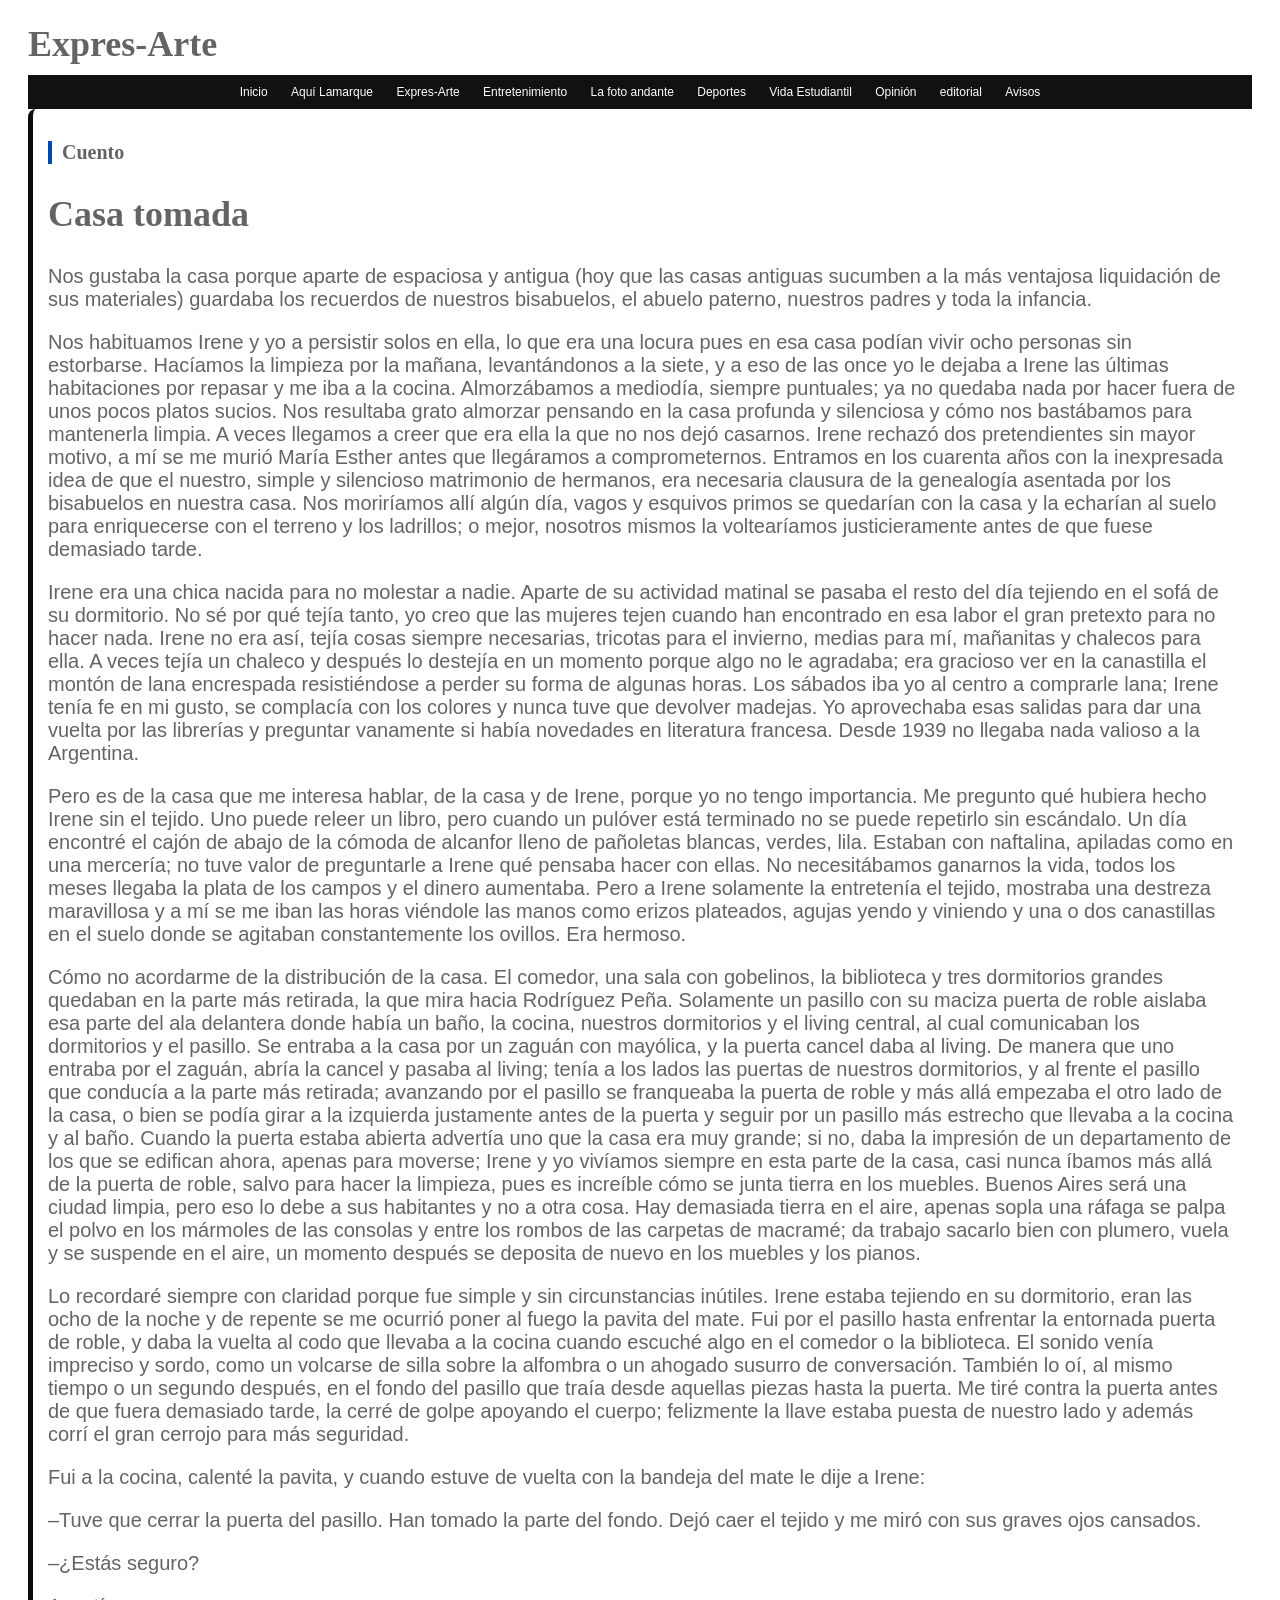
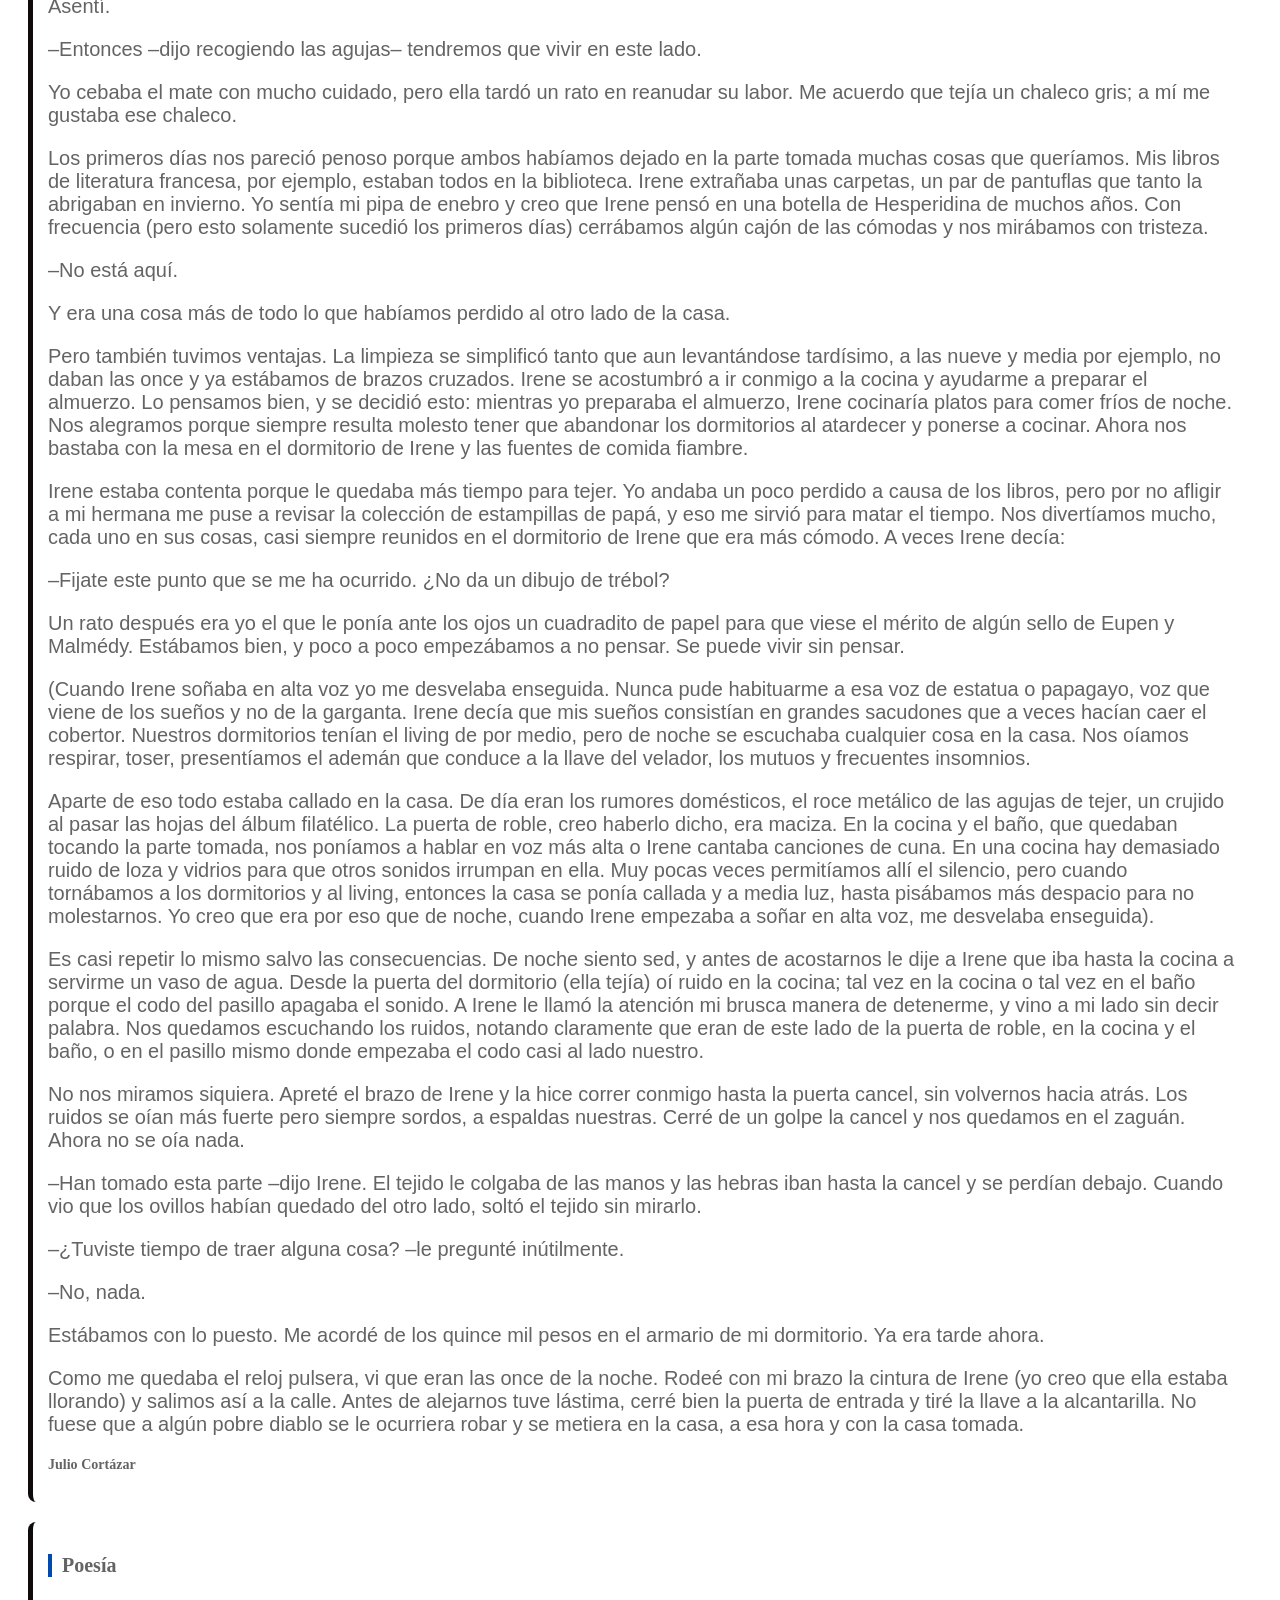
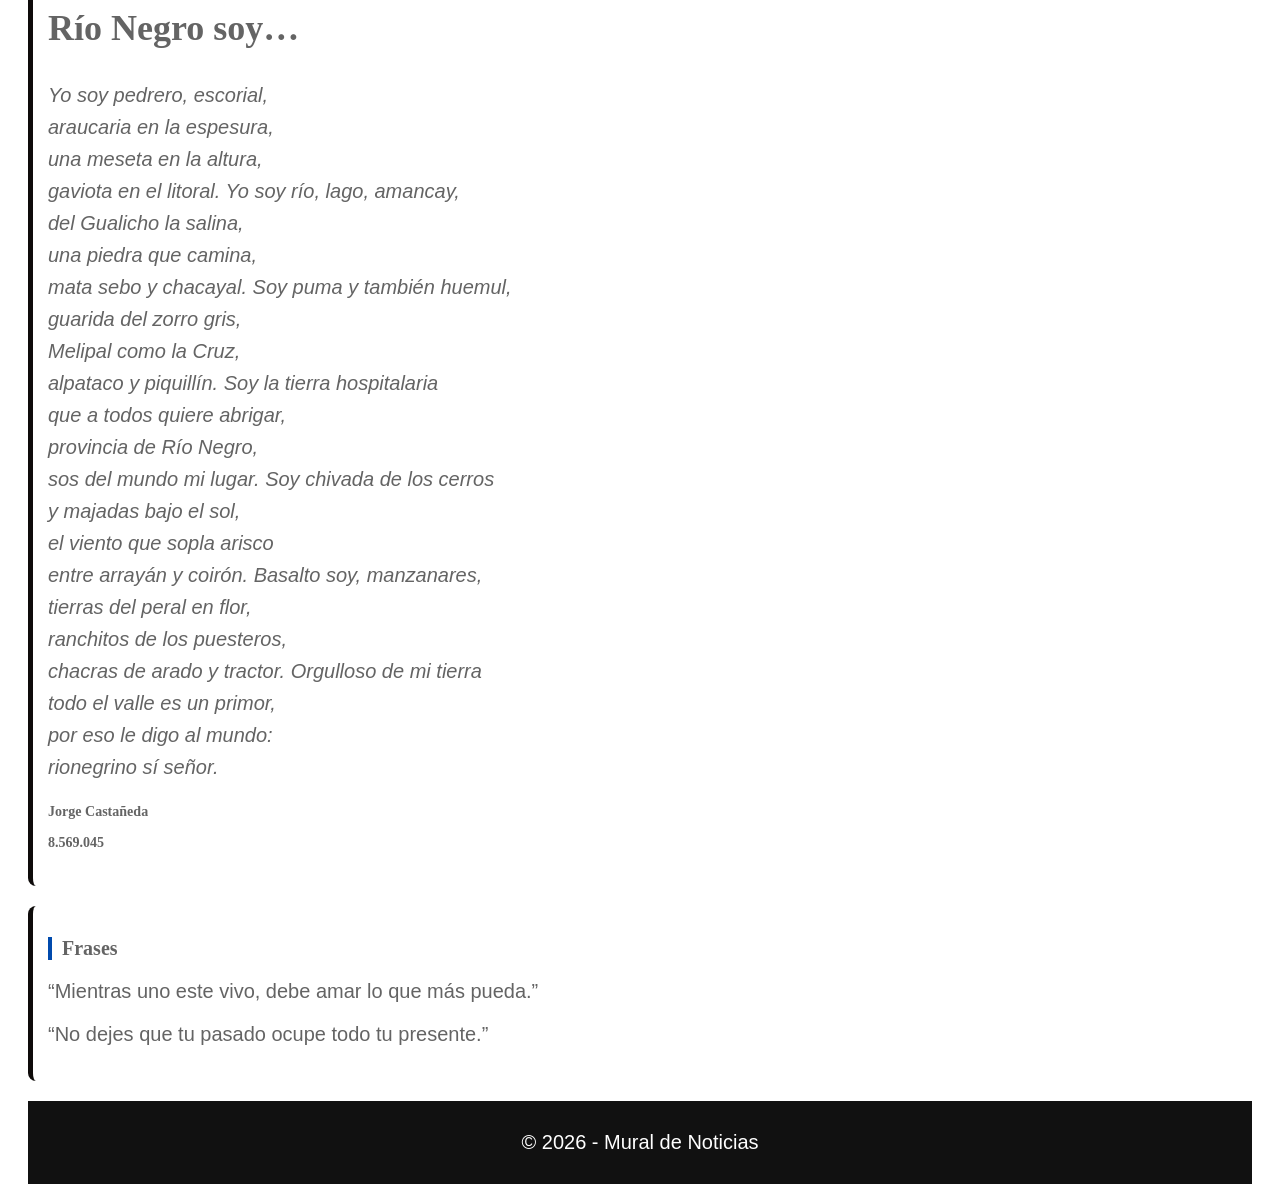
<file: arte.html>
<!DOCTYPE html>
<html lang="es">
<head>
  <meta charset="UTF-8">
  <title>Expres-Arte</title>
  <link rel="stylesheet" href="styles.css">
</head>
<body>

<header class="header">
  <h1>Expres-Arte</h1>
</header>

<nav class="nav">
 <a href="index.html">Inicio</a>
   <a href="lamarque.html">Aquí Lamarque</a>
  <a href="arte.html">Expres-Arte</a>
  <a href="entretenimiento.html">Entretenimiento</a>
   <a href="fotoandante.html">La foto andante</a>
  <a href="deportes.html">Deportes</a>
   <a href="estudiatil.html">Vida Estudiantil</a>
  <a href="opinion.html">Opinión</a>
  <a href="editorial.html">editorial</a>
  <a href="avisos.html">Avisos</a>
</nav>

<main class="container">


  <section class="bloque">
    <h2>Cuento</h2>
    <h1> Casa tomada</h1>
   
    <p>
Nos gustaba la casa porque aparte de espaciosa y antigua (hoy que las casas antiguas sucumben a la más
ventajosa liquidación de sus materiales) guardaba
los recuerdos de nuestros bisabuelos, el abuelo paterno,
nuestros padres y toda la infancia.</p>

<p>Nos habituamos Irene y yo a persistir solos en ella, lo
que era una locura pues en esa casa podían vivir ocho
personas sin estorbarse. Hacíamos la limpieza por la mañana, levantándonos a la siete, y a eso de las once yo le
dejaba a Irene las últimas habitaciones por repasar y me
iba a la cocina. Almorzábamos a mediodía, siempre puntuales; ya no quedaba nada por hacer fuera de unos pocos
platos sucios. Nos resultaba grato almorzar pensando en
la casa profunda y silenciosa y cómo nos bastábamos para
mantenerla limpia. A veces llegamos a creer que era ella la
que no nos dejó casarnos. Irene rechazó dos pretendientes
sin mayor motivo, a mí se me murió María Esther antes que llegáramos a comprometernos. Entramos en los
cuarenta años con la inexpresada idea de que el nuestro,
simple y silencioso matrimonio de hermanos, era necesaria clausura de la genealogía asentada por los bisabuelos
en nuestra casa. Nos moriríamos allí algún día, vagos y
esquivos primos se quedarían con la casa y la echarían
al suelo para enriquecerse con el terreno y los ladrillos;
o mejor, nosotros mismos la voltearíamos justicieramente
antes de que fuese demasiado tarde.</p>
<p>Irene era una chica nacida para no molestar a nadie.
Aparte de su actividad matinal se pasaba el resto del día
tejiendo en el sofá de su dormitorio. No sé por qué tejía tanto, yo creo que las mujeres tejen cuando han encontrado en
esa labor el gran pretexto para no hacer nada. Irene no era
así, tejía cosas siempre necesarias, tricotas para el invierno,
medias para mí, mañanitas y chalecos para ella. A veces
tejía un chaleco y después lo destejía en un momento porque algo no le agradaba; era gracioso ver en la canastilla el
montón de lana encrespada resistiéndose a perder su forma
de algunas horas. Los sábados iba yo al centro a comprarle
lana; Irene tenía fe en mi gusto, se complacía con los colores
y nunca tuve que devolver madejas. Yo aprovechaba esas
salidas para dar una vuelta por las librerías y preguntar vanamente si había novedades en literatura francesa. Desde
1939 no llegaba nada valioso a la Argentina.</p>

<p>Pero es de la casa que me interesa hablar, de la casa y
de Irene, porque yo no tengo importancia. Me pregunto
qué hubiera hecho Irene sin el tejido. Uno puede releer un libro, pero cuando un pulóver está terminado no se
puede repetirlo sin escándalo. Un día encontré el cajón de
abajo de la cómoda de alcanfor lleno de pañoletas blancas,
verdes, lila. Estaban con naftalina, apiladas como en una
mercería; no tuve valor de preguntarle a Irene qué pensaba hacer con ellas. No necesitábamos ganarnos la vida,
todos los meses llegaba la plata de los campos y el dinero
aumentaba. Pero a Irene solamente la entretenía el tejido,
mostraba una destreza maravillosa y a mí se me iban las
horas viéndole las manos como erizos plateados, agujas
yendo y viniendo y una o dos canastillas en el suelo donde
se agitaban constantemente los ovillos. Era hermoso.</p>

<p>Cómo no acordarme de la distribución de la casa.
El comedor, una sala con gobelinos, la biblioteca y tres
dormitorios grandes quedaban en la parte más retirada,
la que mira hacia Rodríguez Peña. Solamente un pasillo con su maciza puerta de roble aislaba esa parte del
ala delantera donde había un baño, la cocina, nuestros
dormitorios y el living central, al cual comunicaban los
dormitorios y el pasillo. Se entraba a la casa por un zaguán con mayólica, y la puerta cancel daba al living. De
manera que uno entraba por el zaguán, abría la cancel y
pasaba al living; tenía a los lados las puertas de nuestros
dormitorios, y al frente el pasillo que conducía a la parte
más retirada; avanzando por el pasillo se franqueaba la
puerta de roble y más allá empezaba el otro lado de la casa,
o bien se podía girar a la izquierda justamente antes de la
puerta y seguir por un pasillo más estrecho que llevaba a la
cocina y al baño. Cuando la puerta estaba abierta advertía
uno que la casa era muy grande; si no, daba la impresión
de un departamento de los que se edifican ahora, apenas
para moverse; Irene y yo vivíamos siempre en esta parte de
la casa, casi nunca íbamos más allá de la puerta de roble,
salvo para hacer la limpieza, pues es increíble cómo se
junta tierra en los muebles. Buenos Aires será una ciudad limpia, pero eso lo debe a sus habitantes y no a otra
cosa. Hay demasiada tierra en el aire, apenas sopla una
ráfaga se palpa el polvo en los mármoles de las consolas y
entre los rombos de las carpetas de macramé; da trabajo
sacarlo bien con plumero, vuela y se suspende en el aire,
un momento después se deposita de nuevo en los muebles
y los pianos.</p>
<p>
Lo recordaré siempre con claridad porque fue simple
y sin circunstancias inútiles. Irene estaba tejiendo en su
dormitorio, eran las ocho de la noche y de repente se me
ocurrió poner al fuego la pavita del mate. Fui por el pasillo
hasta enfrentar la entornada puerta de roble, y daba la vuelta al codo que llevaba a la cocina cuando escuché algo en el
comedor o la biblioteca. El sonido venía impreciso y sordo,
como un volcarse de silla sobre la alfombra o un ahogado
susurro de conversación. También lo oí, al mismo tiempo
o un segundo después, en el fondo del pasillo que traía desde aquellas piezas hasta la puerta. Me tiré contra la puerta
antes de que fuera demasiado tarde, la cerré de golpe apoyando el cuerpo; felizmente la llave estaba puesta de nuestro
lado y además corrí el gran cerrojo para más seguridad.</p>
<p>
Fui a la cocina, calenté la pavita, y cuando estuve de
vuelta con la bandeja del mate le dije a Irene:</p>
<p>
–Tuve que cerrar la puerta del pasillo. Han tomado
la parte del fondo.
Dejó caer el tejido y me miró con sus graves ojos
cansados.</p>
<p>
–¿Estás seguro?</p>
<p>
Asentí.</p>
<p>
–Entonces –dijo recogiendo las agujas– tendremos
que vivir en este lado.</p>
<p>
Yo cebaba el mate con mucho cuidado, pero ella tardó un rato en reanudar su labor. Me acuerdo que tejía un
chaleco gris; a mí me gustaba ese chaleco.</p>
<p>
Los primeros días nos pareció penoso porque ambos habíamos dejado en la parte tomada muchas cosas que queríamos. Mis libros de literatura francesa, por ejemplo, estaban todos en la biblioteca. Irene extrañaba unas carpetas,
un par de pantuflas que tanto la abrigaban en invierno. Yo
sentía mi pipa de enebro y creo que Irene pensó en una botella de Hesperidina de muchos años. Con frecuencia (pero
esto solamente sucedió los primeros días) cerrábamos algún
cajón de las cómodas y nos mirábamos con tristeza.</p>
<p>
–No está aquí.</p>
<p>
Y era una cosa más de todo lo que habíamos perdido
al otro lado de la casa.</p>
<p>
Pero también tuvimos ventajas. La limpieza se simplificó tanto que aun levantándose tardísimo, a las nueve
y media por ejemplo, no daban las once y ya estábamos
de brazos cruzados. Irene se acostumbró a ir conmigo a
la cocina y ayudarme a preparar el almuerzo. Lo pensamos bien, y se decidió esto: mientras yo preparaba el
almuerzo, Irene cocinaría platos para comer fríos de noche. Nos alegramos porque siempre resulta molesto tener
que abandonar los dormitorios al atardecer y ponerse a
cocinar. Ahora nos bastaba con la mesa en el dormitorio
de Irene y las fuentes de comida fiambre.</p>
<p>
Irene estaba contenta porque le quedaba más tiempo
para tejer. Yo andaba un poco perdido a causa de los libros, pero por no afligir a mi hermana me puse a revisar
la colección de estampillas de papá, y eso me sirvió para
matar el tiempo. Nos divertíamos mucho, cada uno en
sus cosas, casi siempre reunidos en el dormitorio de Irene
que era más cómodo. A veces Irene decía:</p>
<p>
–Fijate este punto que se me ha ocurrido. ¿No da un
dibujo de trébol?</p>
<p>
Un rato después era yo el que le ponía ante los ojos un
cuadradito de papel para que viese el mérito de algún sello de Eupen y Malmédy. Estábamos bien, y poco a poco
empezábamos a no pensar. Se puede vivir sin pensar.</p>
<p>
(Cuando Irene soñaba en alta voz yo me desvelaba
enseguida. Nunca pude habituarme a esa voz de estatua
o papagayo, voz que viene de los sueños y no de la garganta. Irene decía que mis sueños consistían en grandes
sacudones que a veces hacían caer el cobertor. Nuestros
dormitorios tenían el living de por medio, pero de noche
se escuchaba cualquier cosa en la casa. Nos oíamos respirar, toser, presentíamos el ademán que conduce a la llave
del velador, los mutuos y frecuentes insomnios.</p>
<p>
Aparte de eso todo estaba callado en la casa. De día
eran los rumores domésticos, el roce metálico de las agujas de tejer, un crujido al pasar las hojas del álbum filatélico. La puerta de roble, creo haberlo dicho, era maciza.
En la cocina y el baño, que quedaban tocando la parte
tomada, nos poníamos a hablar en voz más alta o Irene
cantaba canciones de cuna. En una cocina hay demasiado ruido de loza y vidrios para que otros sonidos irrumpan en ella. Muy pocas veces permitíamos allí el silencio,
pero cuando tornábamos a los dormitorios y al living,
entonces la casa se ponía callada y a media luz, hasta
pisábamos más despacio para no molestarnos. Yo creo
que era por eso que de noche, cuando Irene empezaba a
soñar en alta voz, me desvelaba enseguida).</p>
<p>
Es casi repetir lo mismo salvo las consecuencias. De
noche siento sed, y antes de acostarnos le dije a Irene que
iba hasta la cocina a servirme un vaso de agua. Desde la
puerta del dormitorio (ella tejía) oí ruido en la cocina; tal
vez en la cocina o tal vez en el baño porque el codo del
pasillo apagaba el sonido. A Irene le llamó la atención mi
brusca manera de detenerme, y vino a mi lado sin decir
palabra. Nos quedamos escuchando los ruidos, notando
claramente que eran de este lado de la puerta de roble,
en la cocina y el baño, o en el pasillo mismo donde empezaba el codo casi al lado nuestro.</p>
<p>
No nos miramos siquiera. Apreté el brazo de Irene y la
hice correr conmigo hasta la puerta cancel, sin volvernos
hacia atrás. Los ruidos se oían más fuerte pero siempre
sordos, a espaldas nuestras. Cerré de un golpe la cancel y
nos quedamos en el zaguán. Ahora no se oía nada.</p>
<p>
–Han tomado esta parte –dijo Irene. El tejido le colgaba de las manos y las hebras iban hasta la cancel y se
perdían debajo. Cuando vio que los ovillos habían quedado del otro lado, soltó el tejido sin mirarlo.</p>
<p>
–¿Tuviste tiempo de traer alguna cosa? –le pregunté
inútilmente.</p>
<p>
–No, nada.</p>
<p>
Estábamos con lo puesto. Me acordé de los quince mil
pesos en el armario de mi dormitorio. Ya era tarde ahora.</p>
<p>
Como me quedaba el reloj pulsera, vi que eran las
once de la noche. Rodeé con mi brazo la cintura de Irene
(yo creo que ella estaba llorando) y salimos así a la calle.
Antes de alejarnos tuve lástima, cerré bien la puerta de
entrada y tiré la llave a la alcantarilla. No fuese que a
algún pobre diablo se le ocurriera robar y se metiera en
la casa, a esa hora y con la casa tomada. 
    </p>
     <h3>Julio Cortázar</h3>
  </section>

  <section class="bloque">
    <h2>Poesía</h2>
    <h1>Río Negro soy…</h1>
    <p class="poesia">
      Yo soy pedrero, escorial, <br>
      araucaria en la espesura,<br>
       una meseta en la altura,<br>
       gaviota en el litoral. Yo soy río, lago, amancay, <br>
        del Gualicho la salina, <br>
          una piedra que camina, <br>
           mata sebo y chacayal. Soy puma y también huemul,<br>
            guarida del zorro gris, <br>
            Melipal como la Cruz, <br>
              alpataco y piquillín. Soy la tierra hospitalaria<br>
              que a todos quiere abrigar, <br>
              provincia de Río Negro,<br>
             sos del mundo mi lugar. Soy chivada de los cerros <br>
             y majadas bajo el sol,  <br>
             el viento que sopla arisco<br>
               entre arrayán y coirón. Basalto soy, manzanares,<br>
              tierras del peral en flor,<br>
            ranchitos de los puesteros, <br>
             chacras de arado y tractor. Orgulloso de mi tierra<br>
            todo el valle es un primor, <br>
              por eso le digo al mundo:<br>
             rionegrino sí señor.<br>
             <h3>Jorge Castañeda</h3>
             <h3>8.569.045</h3>
 
      
    </p>
  </section>


  <section class="bloque">
    <h2>Frases</h2>
    
    <p>“Mientras uno este vivo, debe amar lo que más pueda.”</p>
    <p>“No dejes que tu pasado ocupe todo tu presente.”</p>
    
    
    
  </section>

</main>
<footer>
  <p>© 2026 - Mural de Noticias</p>
</footer>
</body>
</html>
</file>
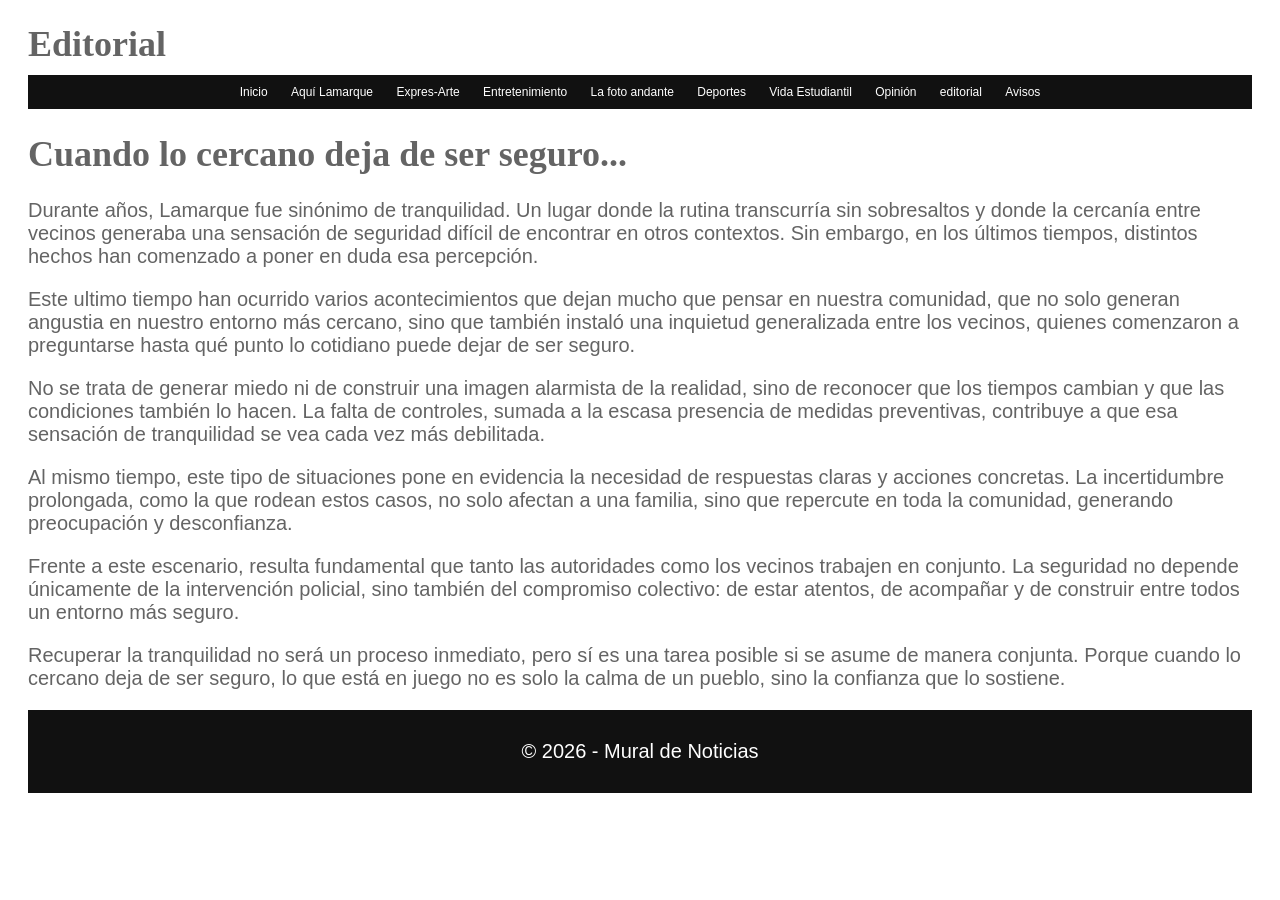
<file: editorial.html>
<!DOCTYPE html>
<html lang="es">
<head>
  <meta charset="UTF-8">
  <title>Editorial</title>
  <link rel="stylesheet" href="styles.css">
</head>
<body>

<header class="header">
  <h1>Editorial</h1>
</header>

<nav class="nav">
  <a href="index.html">Inicio</a>
  <a href="lamarque.html">Aquí Lamarque</a>
  <a href="arte.html">Expres-Arte</a>
  <a href="entretenimiento.html">Entretenimiento</a>
  <a href="fotoandante.html">La foto andante</a>
  <a href="deportes.html">Deportes</a>
   <a href="estudiatil.html">Vida Estudiantil</a>
  <a href="opinion.html">Opinión</a>
  <a href="editorial.html">editorial</a>
  <a href="avisos.html">Avisos</a>
 
</nav>

</header>

<main class="container">
  <h1>Cuando lo cercano deja de ser seguro...</h1>
  <p>Durante años, Lamarque fue sinónimo de tranquilidad. Un lugar donde la rutina transcurría sin sobresaltos y donde la cercanía entre vecinos generaba una sensación de seguridad difícil de encontrar en otros contextos. Sin embargo, en los últimos tiempos, distintos hechos han comenzado a poner en duda esa percepción.</p>
  <p>Este ultimo tiempo han ocurrido varios acontecimientos que dejan mucho que pensar en nuestra comunidad, que no solo generan angustia en nuestro entorno más cercano, sino que también instaló una inquietud generalizada entre los vecinos, quienes comenzaron a preguntarse hasta qué punto lo cotidiano puede dejar de ser seguro.</p>
  <p>
No se trata de generar miedo ni de construir una imagen alarmista de la realidad, sino de reconocer que los tiempos cambian y que las condiciones también lo hacen. La falta de controles, sumada a la escasa presencia de medidas preventivas, contribuye a que esa sensación de tranquilidad se vea cada vez más debilitada.
</p>
 <p>Al mismo tiempo, este tipo de situaciones pone en evidencia la necesidad de respuestas claras y acciones concretas. La incertidumbre prolongada, como la que rodean estos casos, no solo afectan a una familia, sino que repercute en toda la comunidad, generando preocupación y desconfianza.
</p>
  <p>Frente a este escenario, resulta fundamental que tanto las autoridades como los vecinos trabajen en conjunto. La seguridad no depende únicamente de la intervención policial, sino también del compromiso colectivo: de estar atentos, de acompañar y de construir entre todos un entorno más seguro.</p>
   <p>Recuperar la tranquilidad no será un proceso inmediato, pero sí es una tarea posible si se asume de manera conjunta. Porque cuando lo cercano deja de ser seguro, lo que está en juego no es solo la calma de un pueblo, sino la confianza que lo sostiene.</p>

</main>

</main>
<footer>
  <p>© 2026 - Mural de Noticias</p>
</footer>
</body>
</html>
</file>
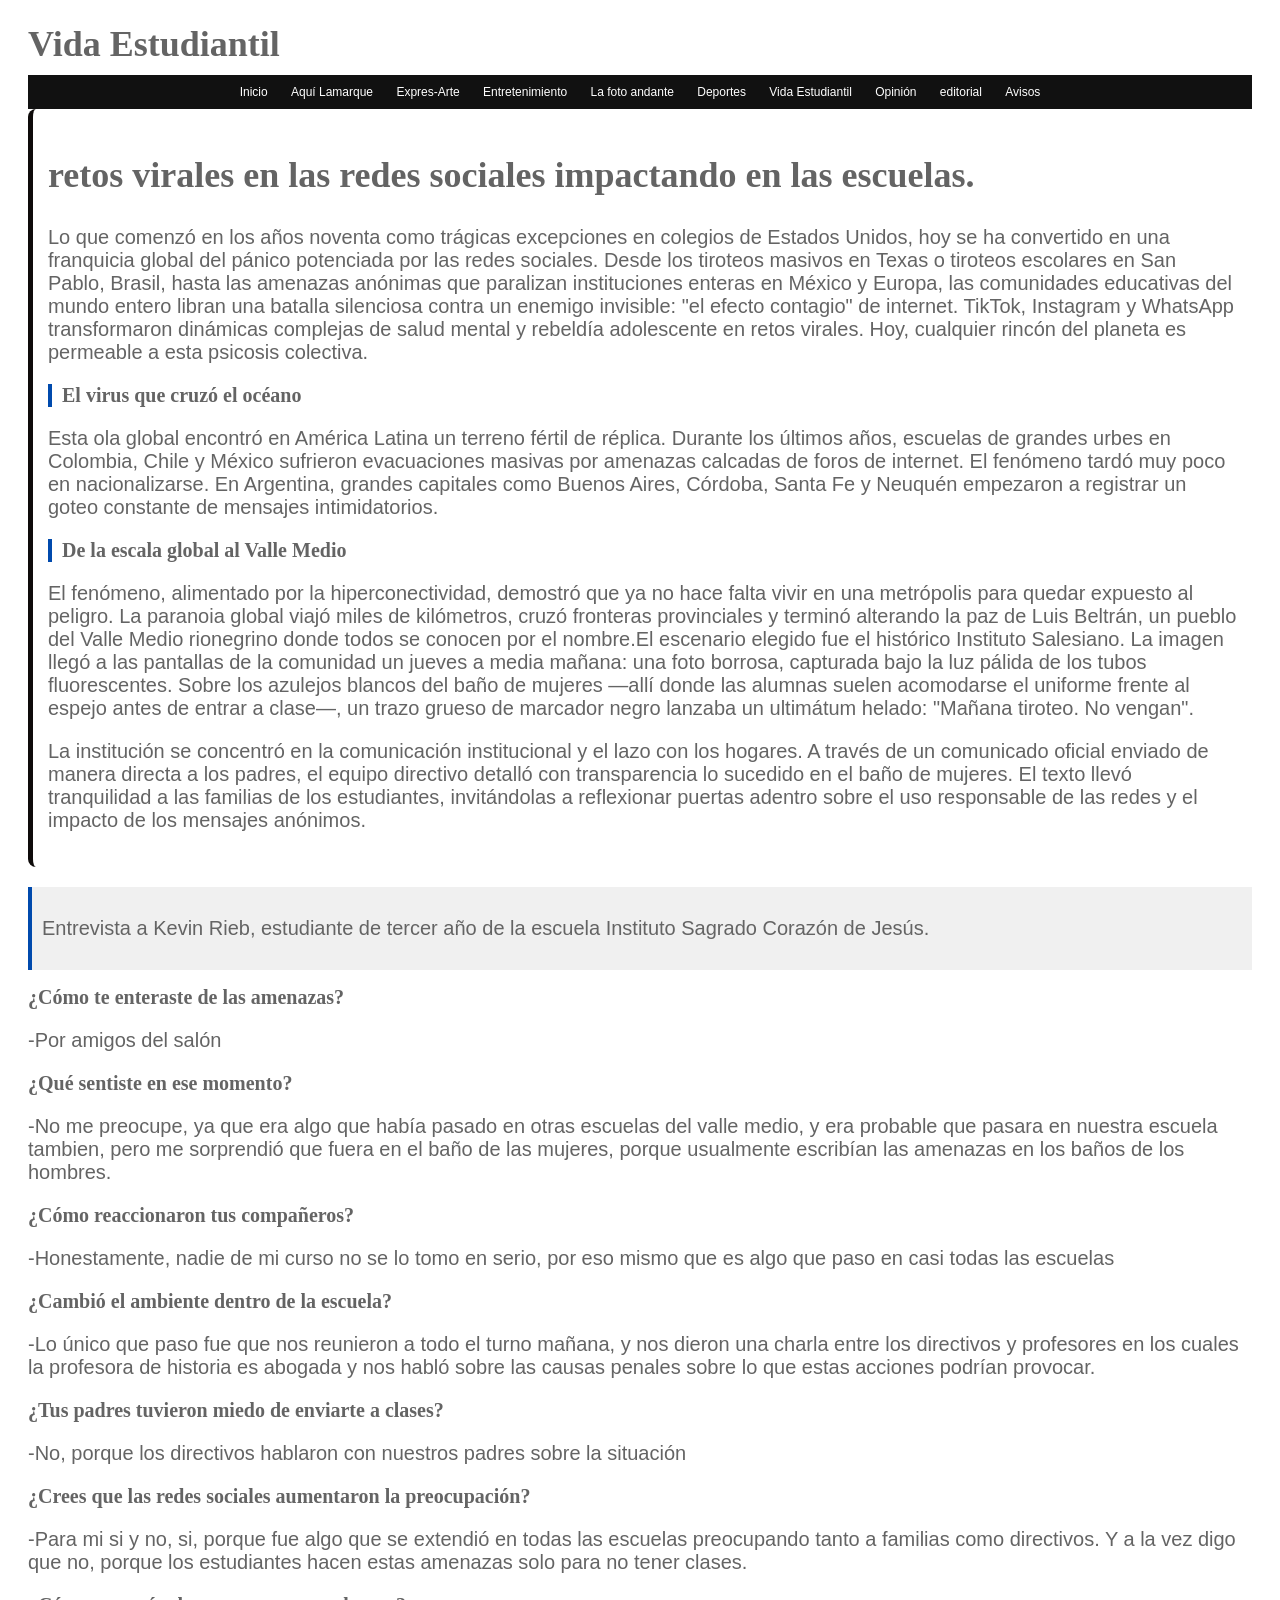
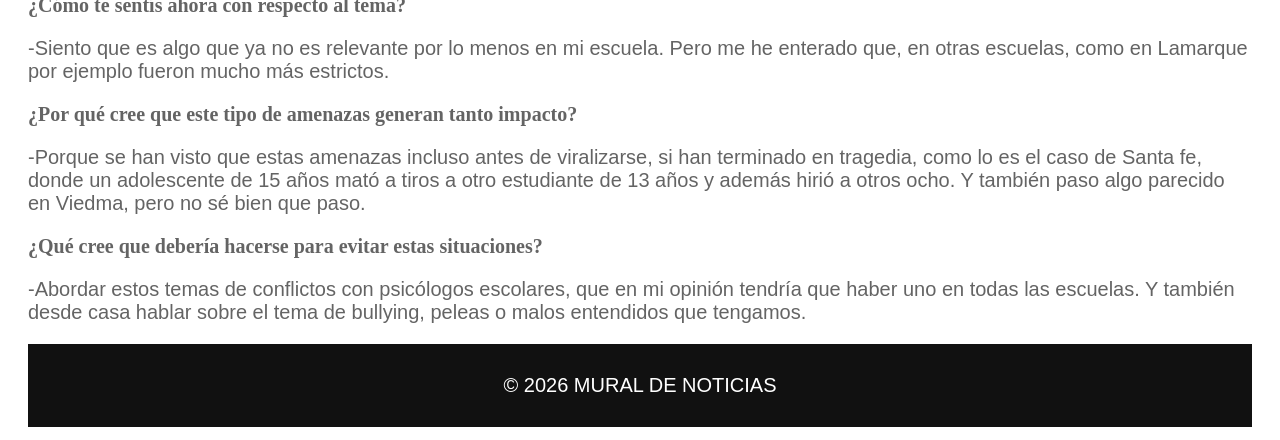
<file: estudiatil.html>
<!DOCTYPE html>
<html lang="es">
<head>
  <meta charset="UTF-8">
  <title>Vida Estudiantil</title>
  <link rel="stylesheet" href="styles.css">
</head>
<body>

<header class="header">
  <h1>Vida Estudiantil</h1>
</header>

<nav class="nav">
  <a href="index.html">Inicio</a>
  <a href="lamarque.html">Aquí Lamarque</a>
  <a href="arte.html">Expres-Arte</a>
  <a href="entretenimiento.html">Entretenimiento</a>
  <a href="fotoandante.html">La foto andante</a>
  <a href="deportes.html">Deportes</a>
   <a href="estudiatil.html">Vida Estudiantil</a>
  <a href="opinion.html">Opinión</a>
  <a href="editorial.html">editorial</a>
  <a href="avisos.html">Avisos</a>
</nav>

<main class="container">

  
  <section class="bloque">

    <h1>retos virales en las redes sociales impactando en las escuelas.</h1>

    <p>
    Lo que comenzó en los años noventa como trágicas excepciones en colegios de Estados Unidos, hoy se ha convertido en una franquicia global del pánico potenciada por las redes sociales. Desde los tiroteos masivos en Texas o tiroteos escolares en San Pablo, Brasil, hasta las amenazas anónimas que paralizan instituciones enteras en México y Europa, las comunidades educativas del mundo entero libran una batalla silenciosa contra un enemigo invisible: "el efecto contagio" de internet. TikTok, Instagram y WhatsApp transformaron dinámicas complejas de salud mental y rebeldía adolescente en retos virales. Hoy, cualquier rincón del planeta es permeable a esta psicosis colectiva.
    </p>

<h2>El virus que cruzó el océano</h2>

    <p>Esta ola global encontró en América Latina un terreno fértil de réplica. Durante los últimos años, escuelas de grandes urbes en Colombia, Chile y México sufrieron evacuaciones masivas por amenazas calcadas de foros de internet. El fenómeno tardó muy poco en nacionalizarse. En Argentina, grandes capitales como Buenos Aires, Córdoba, Santa Fe y Neuquén empezaron a registrar un goteo constante de mensajes intimidatorios.</p>

<h2>De la escala global al Valle Medio</h2>

    <p>El fenómeno, alimentado por la hiperconectividad, demostró que ya no hace falta vivir en una metrópolis para quedar expuesto al peligro. La paranoia global viajó miles de kilómetros, cruzó fronteras provinciales y terminó alterando la paz de Luis Beltrán, un pueblo del Valle Medio rionegrino donde todos se conocen por el nombre.El escenario elegido fue el histórico Instituto Salesiano. La imagen llegó a las pantallas de la comunidad un jueves a media mañana: una foto borrosa, capturada bajo la luz pálida de los tubos fluorescentes. Sobre los azulejos blancos del baño de mujeres —allí donde las alumnas suelen acomodarse el uniforme frente al espejo antes de entrar a clase—, un trazo grueso de marcador negro lanzaba un ultimátum helado: "Mañana tiroteo. No vengan".</p>
    <p>La institución se concentró en la comunicación institucional y el lazo con los hogares. A través de un comunicado oficial enviado de manera directa a los padres, el equipo directivo detalló con transparencia lo sucedido en el baño de mujeres. El texto llevó tranquilidad a las familias de los estudiantes, invitándolas a reflexionar puertas adentro sobre el uso responsable de las redes y el impacto de los mensajes anónimos.</p>

</section>


    <div class="intro-entrevista">
      <p>
       Entrevista a Kevin Rieb, estudiante de tercer año de la escuela Instituto Sagrado Corazón de Jesús. </p>
    </div>

    <h2>¿Cómo te enteraste de las amenazas?</h2>
   <p>-Por amigos del salón</p>

  <h2>  ¿Qué sentiste en ese momento? </h2>
    <p>-No me preocupe, ya que era algo que había pasado en otras escuelas del valle medio, y era probable que pasara en nuestra escuela tambien, pero me sorprendió que fuera en el baño de las mujeres, porque usualmente escribían las amenazas en los baños de los hombres.</p>

    <h2>¿Cómo reaccionaron tus compañeros? </h2>
    <p>-Honestamente, nadie de mi curso no se lo tomo en serio, por eso mismo que es algo que paso en casi todas las escuelas</p>

    <h2>¿Cambió el ambiente dentro de la escuela? </h2>
    <p>-Lo único que paso fue que nos reunieron a todo el turno mañana, y nos dieron una charla entre los directivos y profesores en los cuales la profesora de historia es abogada y nos habló sobre las causas penales sobre lo que estas acciones podrían provocar. </p>
    
    <h2>¿Tus padres tuvieron miedo de enviarte a clases? </h2>
    <p>-No, porque los directivos hablaron con nuestros padres sobre la situación</p>

    <h2>¿Crees que las redes sociales aumentaron la preocupación?</h2>
    <p>-Para mi si y no, si, porque fue algo que se extendió en todas las escuelas preocupando tanto a familias como directivos. Y a la vez digo que no, porque los estudiantes hacen estas amenazas solo para no tener clases.</p>

    <h2>¿Cómo te sentís ahora con respecto al tema?</h2>
    <p>-Siento que es algo que ya no es relevante por lo menos en mi escuela. Pero me he enterado que, en otras escuelas, como en Lamarque por ejemplo fueron mucho más estrictos.</p>

    <h2>¿Por qué cree que este tipo de amenazas generan tanto impacto? </h2>
    <p>-Porque se han visto que estas amenazas incluso antes de viralizarse, si han terminado en tragedia, como lo es el caso de Santa fe, donde un adolescente de 15 años mató a tiros a otro estudiante de 13 años y además hirió a otros ocho. Y también paso algo parecido en Viedma, pero no sé bien que paso.</p>

    <h2>¿Qué cree que debería hacerse para evitar estas situaciones? </h2>
    <p>-Abordar estos temas de conflictos con psicólogos escolares, que en mi opinión tendría que haber uno en todas las escuelas. Y también desde casa hablar sobre el tema de bullying, peleas o malos entendidos que tengamos.</p>

  </section>

</main>
<footer>
  <p>© 2026 MURAL DE NOTICIAS</p>
</footer>
</body>
</html>
</file>
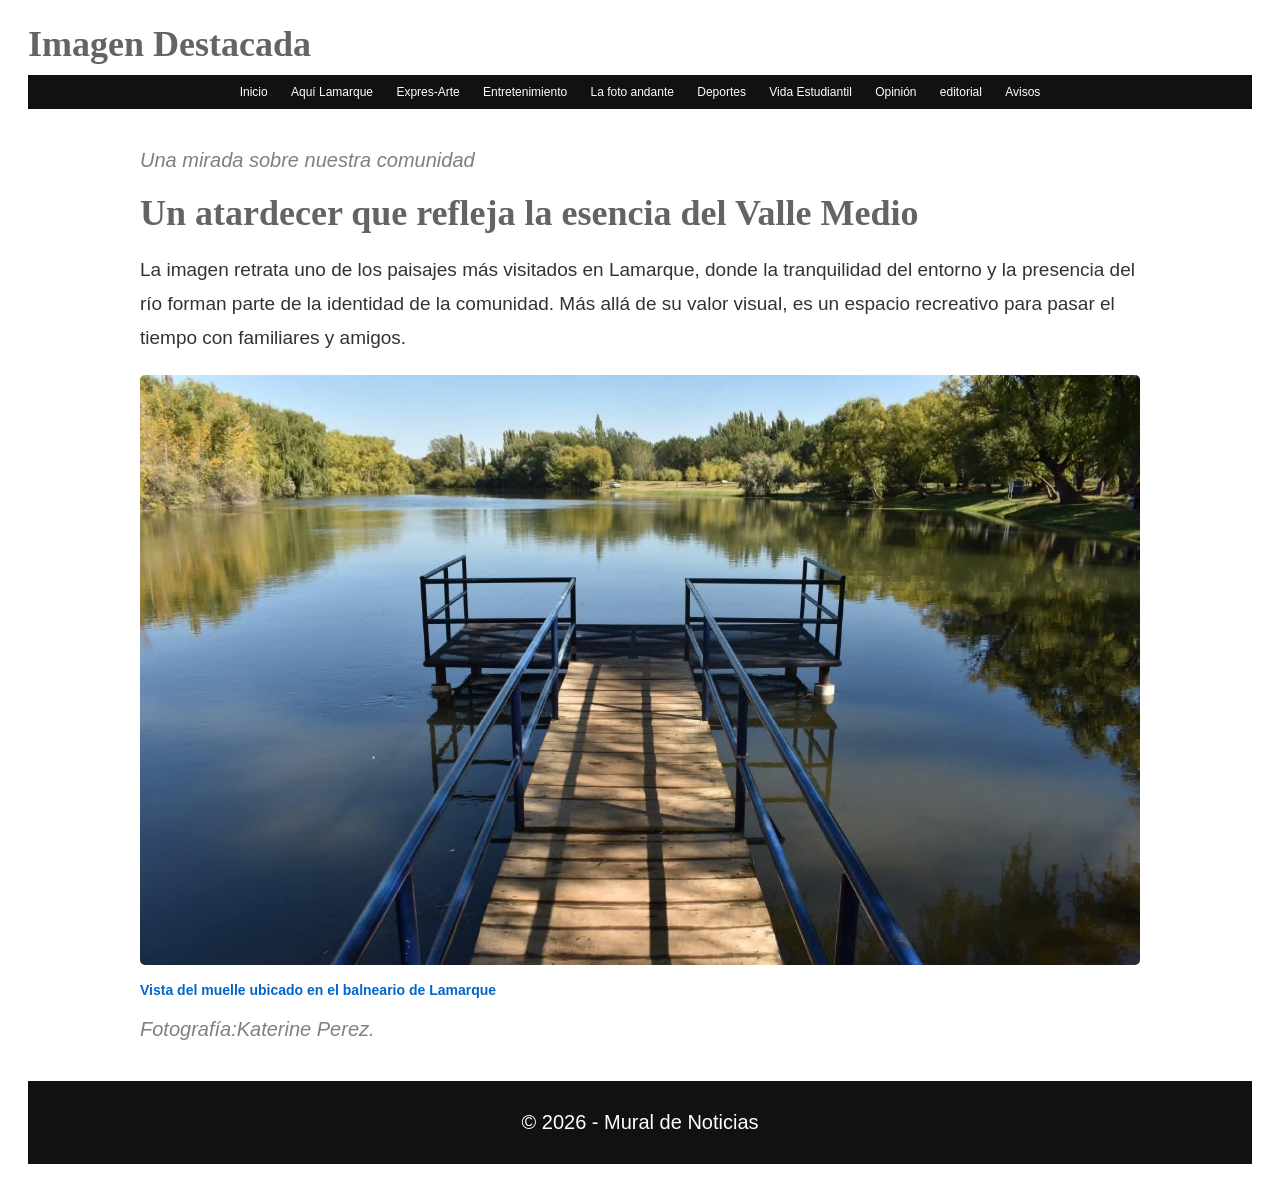
<file: fotoandante.html>
<!DOCTYPE html>
<html lang="es">
<head>
  <meta charset="UTF-8">
  <title>Imagen Destacada</title>
  <link rel="stylesheet" href="styles.css">
</head>
<body>

<header class="header">
  <h1>Imagen Destacada</h1>
  
</header>

<nav class="nav">
  <a href="index.html">Inicio</a>
   <a href="lamarque.html">Aquí Lamarque</a>
  <a href="arte.html">Expres-Arte</a>
  <a href="entretenimiento.html">Entretenimiento</a>
   <a href="fotoandante.html">La foto andante</a>
  <a href="deportes.html">Deportes</a>
   <a href="estudiatil.html">Vida Estudiantil</a>
  <a href="opinion.html">Opinión</a>
  <a href="editorial.html">editorial</a>
  <a href="avisos.html">Avisos</a>
</nav>

<main class="foto-principal">
<p class="lema">Una mirada sobre nuestra comunidad</p>
  <!-- FOTO -->

 <section class="texto-foto">

    <h2>Un atardecer que refleja la esencia del Valle Medio</h2>

    <p class="descripcion">
      La imagen retrata uno de los paisajes más visitados en Lamarque, donde la tranquilidad del entorno y la presencia del río forman parte de la identidad de la comunidad. 
      Más allá de su valor visual, es un espacio recreativo para pasar el tiempo con familiares y amigos.
    </p>

   

  </section>

  <img src="fotoandante.jpg" alt="Imagen representativa del pueblo">
  <p class="categoria">Vista del muelle ubicado en el balneario de Lamarque</p>
  <p class="autor">
      Fotografía:Katerine Perez.
    </p>

</main>

<footer class="footer">
  <p>© 2026 - Mural de Noticias</p>
</footer>

</body>
</html>
</file>
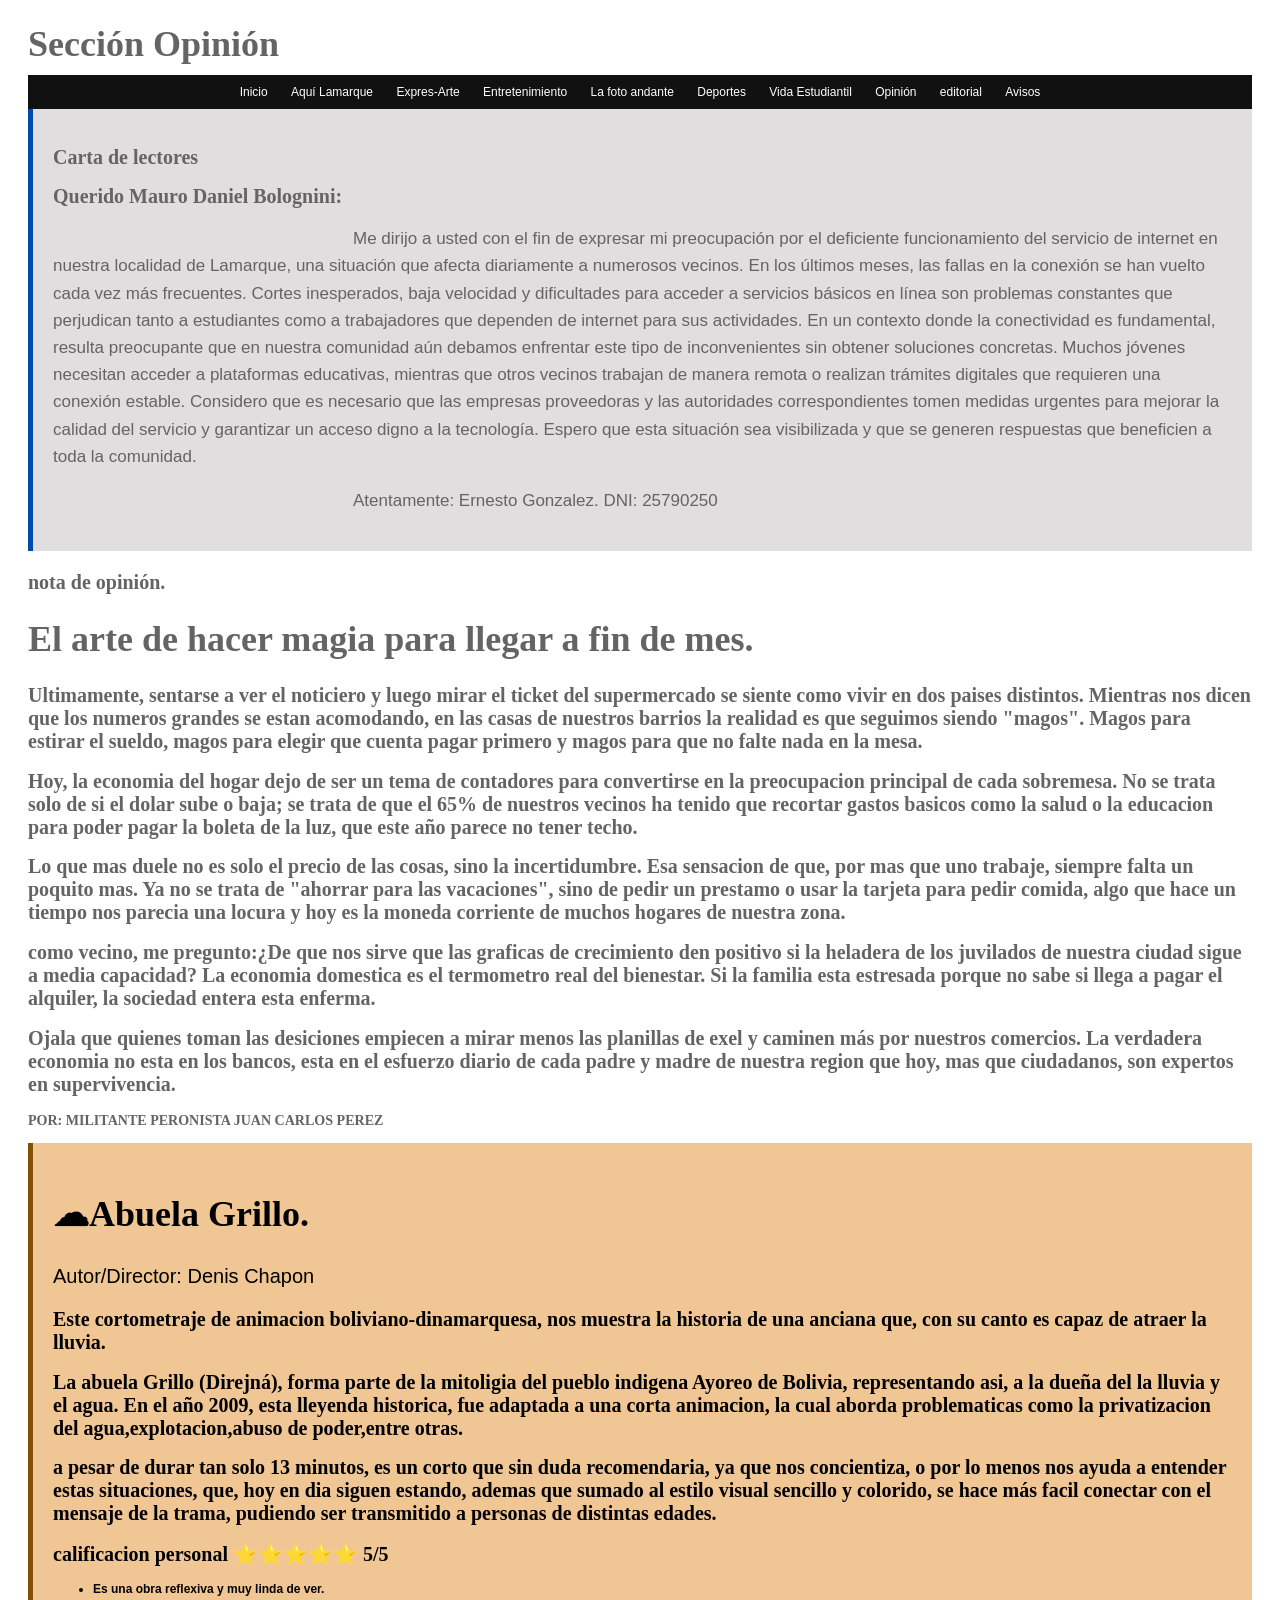
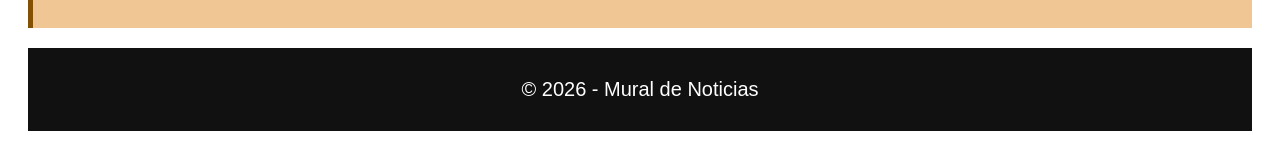
<file: opinion.html>
<!DOCTYPE html>
<html lang="es">
<head>
  <meta charset="UTF-8">
  <title>Opinión</title>
  <link rel="stylesheet" href="styles.css">
</head>
<body>

<header class="header">
  <h1>Sección Opinión</h1>
</header>

<nav class="nav">
   <a href="index.html">Inicio</a>
 <a href="lamarque.html">Aquí Lamarque</a>
  <a href="arte.html">Expres-Arte</a>
  <a href="entretenimiento.html">Entretenimiento</a>
  <a href="fotoandante.html">La foto andante</a>
  <a href="deportes.html">Deportes</a>
   <a href="estudiatil.html">Vida Estudiantil</a>
  <a href="opinion.html">Opinión</a>
  <a href="editorial.html">editorial</a>
  <a href="avisos.html">Avisos</a>
</nav>

    <main class="container">

  <section class="carta-lectores">
  <h2>Carta de lectores</h2>

<h2> Querido Mauro Daniel Bolognini:</h2>

  <p>
Me dirijo a usted con el fin de expresar mi preocupación por el deficiente funcionamiento del servicio de internet en nuestra localidad de Lamarque, una situación que afecta diariamente a numerosos vecinos.

En los últimos meses, las fallas en la conexión se han vuelto cada vez más frecuentes. Cortes inesperados, baja velocidad y dificultades para acceder a servicios básicos en línea son problemas constantes que perjudican tanto a estudiantes como a trabajadores que dependen de internet para sus actividades.

En un contexto donde la conectividad es fundamental, resulta preocupante que en nuestra comunidad aún debamos enfrentar este tipo de inconvenientes sin obtener soluciones concretas. Muchos jóvenes necesitan acceder a plataformas educativas, mientras que otros vecinos trabajan de manera remota o realizan trámites digitales que requieren una conexión estable.

Considero que es necesario que las empresas proveedoras y las autoridades correspondientes tomen medidas urgentes para mejorar la calidad del servicio y garantizar un acceso digno a la tecnología.

Espero que esta situación sea visibilizada y que se generen respuestas que beneficien a toda la comunidad.

</p>
 <p>Atentamente: Ernesto Gonzalez. DNI: 25790250 </p>
  
</section>
 

  <h2>nota de opinión.</h2>


  <h1>El arte de hacer magia para llegar a fin de mes.</h1>

  <h2>Ultimamente, sentarse a ver el noticiero y luego mirar el ticket del supermercado se siente como vivir en dos paises distintos. Mientras nos dicen que los numeros grandes se estan acomodando, en las casas de nuestros barrios la realidad es que seguimos siendo "magos". Magos para estirar el sueldo, magos para elegir que cuenta pagar primero y magos para que no falte nada en la mesa.</h2>
  <h2>Hoy, la economia del hogar dejo de ser un tema de contadores para convertirse en la preocupacion principal de cada sobremesa. No se trata solo de si el dolar sube o baja; se trata de que el 65% de nuestros vecinos ha tenido que recortar gastos basicos como la salud o la educacion para poder pagar la boleta de la luz, que este año parece no tener techo.</h2>
  <h2>Lo que mas duele no es solo el precio de las cosas, sino la incertidumbre. Esa sensacion de que, por mas que uno trabaje, siempre falta un poquito mas. Ya no se trata de "ahorrar para las vacaciones", sino de pedir un prestamo o usar la tarjeta para pedir comida, algo que hace un tiempo nos parecia una locura y hoy es la moneda corriente de muchos hogares de nuestra zona.</h2>
<h2>como vecino, me pregunto:¿De que nos sirve que las graficas de crecimiento den positivo si la heladera de los juvilados de nuestra ciudad sigue a media capacidad? La economia domestica es el termometro real del bienestar. Si la familia esta estresada porque no sabe si llega a pagar el alquiler, la sociedad entera esta enferma.</h2>
<h2>Ojala que quienes toman las desiciones empiecen a mirar menos las planillas de exel y caminen más por nuestros comercios. La verdadera economia no esta en los bancos, esta en el esfuerzo diario de cada padre y madre de nuestra region que hoy, mas que ciudadanos, son expertos en supervivencia.</h2>  

<h3>POR: MILITANTE PERONISTA JUAN CARLOS PEREZ</h3>


<section class="cortometraje">
<h1>☁Abuela Grillo. </h1>

 <p>Autor/Director: Denis Chapon</p>
 
 

  <h2>Este cortometraje de animacion boliviano-dinamarquesa, nos muestra la historia de una anciana que, con su canto es capaz de atraer la lluvia.
  </h2>

  <h2> La abuela Grillo (Direjná), forma parte de la mitoligia del pueblo indigena Ayoreo de Bolivia, representando asi, a la dueña del la lluvia y el agua.  En el año 2009, esta lleyenda historica, fue adaptada a una corta animacion, la cual aborda problematicas como la privatizacion del agua,explotacion,abuso de poder,entre otras.
</h2>
  
    <h2> a pesar de durar tan solo 13 minutos, es un corto que sin duda recomendaria, ya que nos concientiza, o por lo menos nos ayuda a entender  estas situaciones, que, hoy en dia siguen estando, ademas que sumado al estilo visual sencillo y colorido, se hace más facil conectar con el mensaje de la trama, pudiendo ser transmitido a personas de distintas edades. 
    </h2>

    <h2>calificacion personal ⭐⭐⭐⭐⭐ 5/5</h2>
    <ul>
      <li><strong>Es una obra reflexiva y muy linda de ver.</strong> </li>
      
    </ul>
  </section>

  


<footer>
  <p>© 2026 - Mural de Noticias</p>
</footer>
</body>
</html>
</file>
<file: styles.css>
body {
  justify-content: space-between;
  padding: 5px 20px;
  font-size: 12px;
  color: #646464;
}


a {
  text-decoration: none;
  color: inherit;
}

a:hover img {
  opacity: 0.85;
}

a:hover h2, a:hover h3 {
  text-decoration: underline;
}
.header-main {
  display: flex;
  justify-content: center;
  align-items: center;
  gap: 15px;
}

.logo {
  width: 50px;
}

.header h1 {
  font-size: 36px;
  margin: 10px 0;
}

.lema {
  font-style: italic;
  margin-bottom: 10px;
  color: #837e7e;
}

.nav {
  background: #111;
  text-align: center;
  padding: 10px;
}

.nav a {
  color: white;
  margin: 0 10px;
  text-decoration: none;
}

.portada {
  display: grid;
  grid-template-columns: 2fr 1fr;
  gap: 20px;
  padding: 20px;
}

.principal {
  grid-column: 1 / 2;
  background: white;
  padding: 15px;
}

.principal img {
  width: 100%;
}

.secundarias {
  display: grid;
  grid-template-columns: 1fr 1fr;
  gap: 10px;
}

.secundarias article {
  background: white;
  padding: 10px;
}

.secundarias img {
  width: 100%;
}

.lateral {
  background: white;
  padding: 15px;
}

footer {
  background: #111;
  color: white;
  text-align: center;
  padding: 10px;
}
.bloque {
  background: white;
  padding: 15px;
  margin-bottom: 20px;
  border-radius: 8px;
}

.bloque h2 {
  border-left: 4px solid #004aad;
  padding-left: 10px;
}

.poesia {
  font-style: italic;
  line-height: 1.6;
}
.intro-entrevista {
  background: #f0f0f0;
  padding: 10px;
  border-left: 4px solid #004aad;
  margin-bottom: 10px;
}
.volanta {
  color: #004aad;
  font-weight: bold;
  font-size: 14px;
}

.titulo {
  font-size: 28px;
  margin: 10px 0;
}

.copete {
  font-size: 17px;
  color: #444;
  border-left: 4px solid #004aad;
  padding-left: 10px;
}
.principal-deporte {
  background: white;
  padding: 15px;
  border-radius: 8px;
  margin-bottom: 20px;
}

.principal-deporte h2 {
  color: #0a7d2c; /* verde deportivo */
}

.resultados, .destacados {
  background: white;
  padding: 15px;
  border-radius: 8px;
  margin-bottom: 15px;
}

.resultados h3, .destacados h3 {
  border-left: 4px solid #0a7d2c;
  padding-left: 10px;
}

.resultados ul {
  padding-left: 20px;
}

body {
  font-family: Arial, sans-serif;
}

h1, h2, h3 {
  font-family: 'Times New Roman', serif;
}

h1 {
  font-size: 36px;
}

h2 {
  font-size: 20px;
}

p {
font-size: 20px;

}
.carta-lectores {
  background: rgb(224, 222, 222);
  padding: 20px;
  margin-bottom: 20px;
  border-left: 5px solid #004aad;
}

.carta-lectores h2 {
  margin-bottom: 10px;
}

.carta-lectores p {
  line-height: 1.6;
  font-size: 17px;
}
.carta-lectores p {
  text-indent: 300px;

}


.empleos {
  border-left: 5px solid #ff9696;
  background: #ffffff;
}

.empleos h1 {
  color: #f55858;
}

.ventas {
  border-left: 5px solid #6bf8bd;
  background: #ffffff;
}

.ventas h1 {
  color: #7baee9;
}
.servicios {
  border-left: 5px solid #45e71c;
  background: #ffffff;
}

.servicios h1{
color: #0dd366;
}

.inmuebles {
  border-left: 5px solid #d16106;
  background: #ffffff;
}
.inmuebles h1{
color: #f7ae41;

}

.bloque{

  border-left: 5px solid #0e0b0a;
  background: #ffffff;
}

.foto-principal {
  max-width: 1000px;
  margin: auto;
  background: white;
  padding: 20px;
}

.foto-principal img {
  width: 100%;
  height: auto;
  border-radius: 5px;
}

.texto-foto {
  margin-top: 20px;
}

.categoria {
  color: #0066cc;
  font-weight: bold;
  font-size: 14px;
}

.texto-foto h2 {
  font-size: 36px;
  margin: 10px 0;
  font-family: Georgia, serif;
}

.descripcion {
  font-size: 19px;
  line-height: 1.8;
  color: #333;
}

.autor {
  margin-top: 20px;
  font-style: italic;
  color: gray;
}

.cortometraje{
  color: #000000;
  background: rgb(241, 198, 149);
 padding: 20px;
  margin-bottom: 20px;
  border-left: 5px solid #835004;
}

.anuncio-video{
    background:white;
    padding:10px;
    margin-bottom:15px;
    border-radius:10px;
    box-shadow:0 2px 8px rgba(0,0,0,0.15);
}

.anuncio-video video{
    border-radius:8px;
}
</file>
